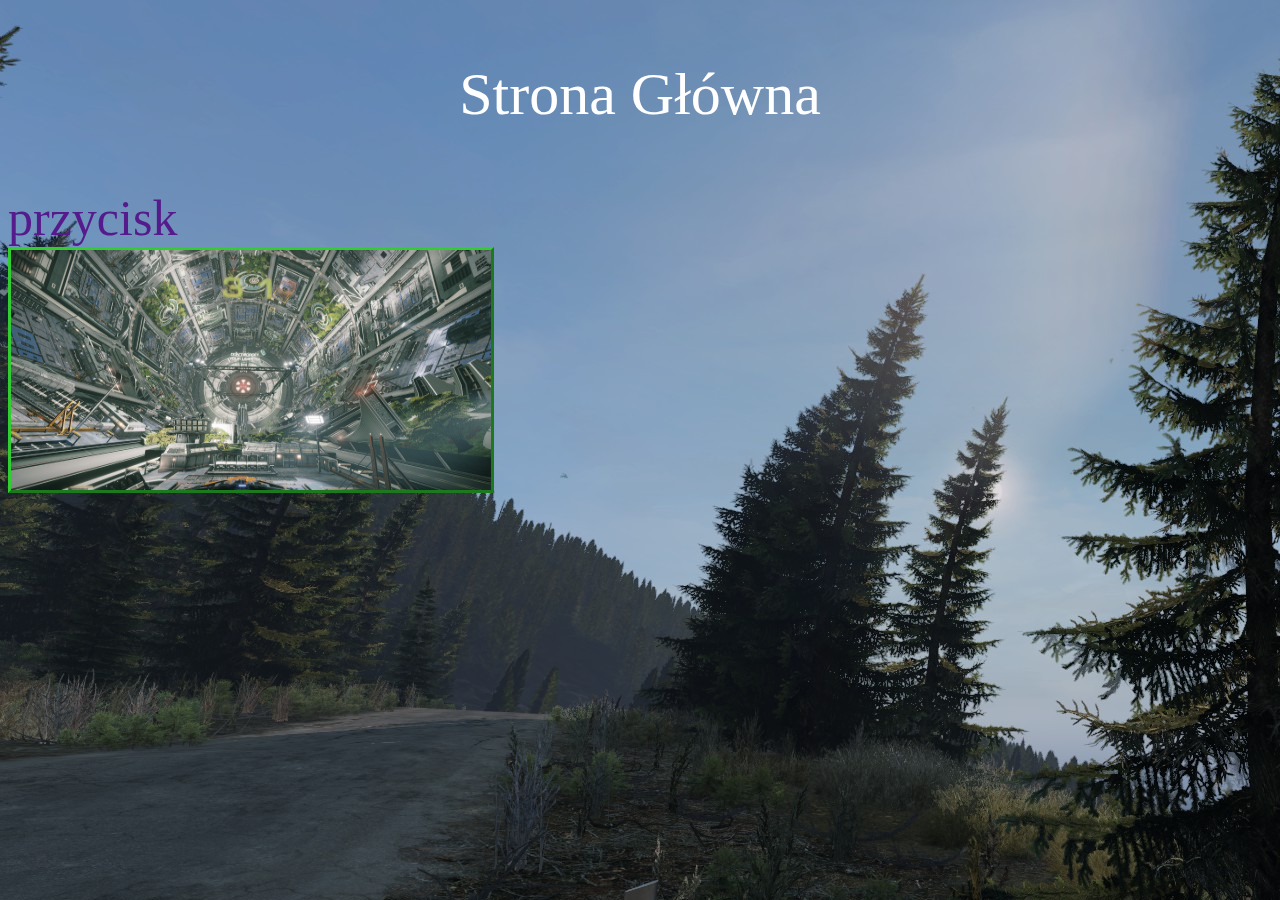
<file: PAWWW/index.html>
<!DOCTYPE html>

<html lang="pl">

    <style>

    body {
         background-image: url('20210507094621_1.jpg');
        }

    </style>


    <link rel="stylesheet" href="style.css">

    <head>
        <meta charset="UTF-8">
        <title>Strona główna</title>
    </head>

    <body>

        <div>
        <p id ="Strona">Strona Główna</p>
        </div>

        <a id = "przycisk1" href="">przycisk</a>

        <div>

            <img id = "zdjęcie1" src="20220829174508_1.jpg" width=480 height=240>
        </div>

    </body>




</html>
</file>
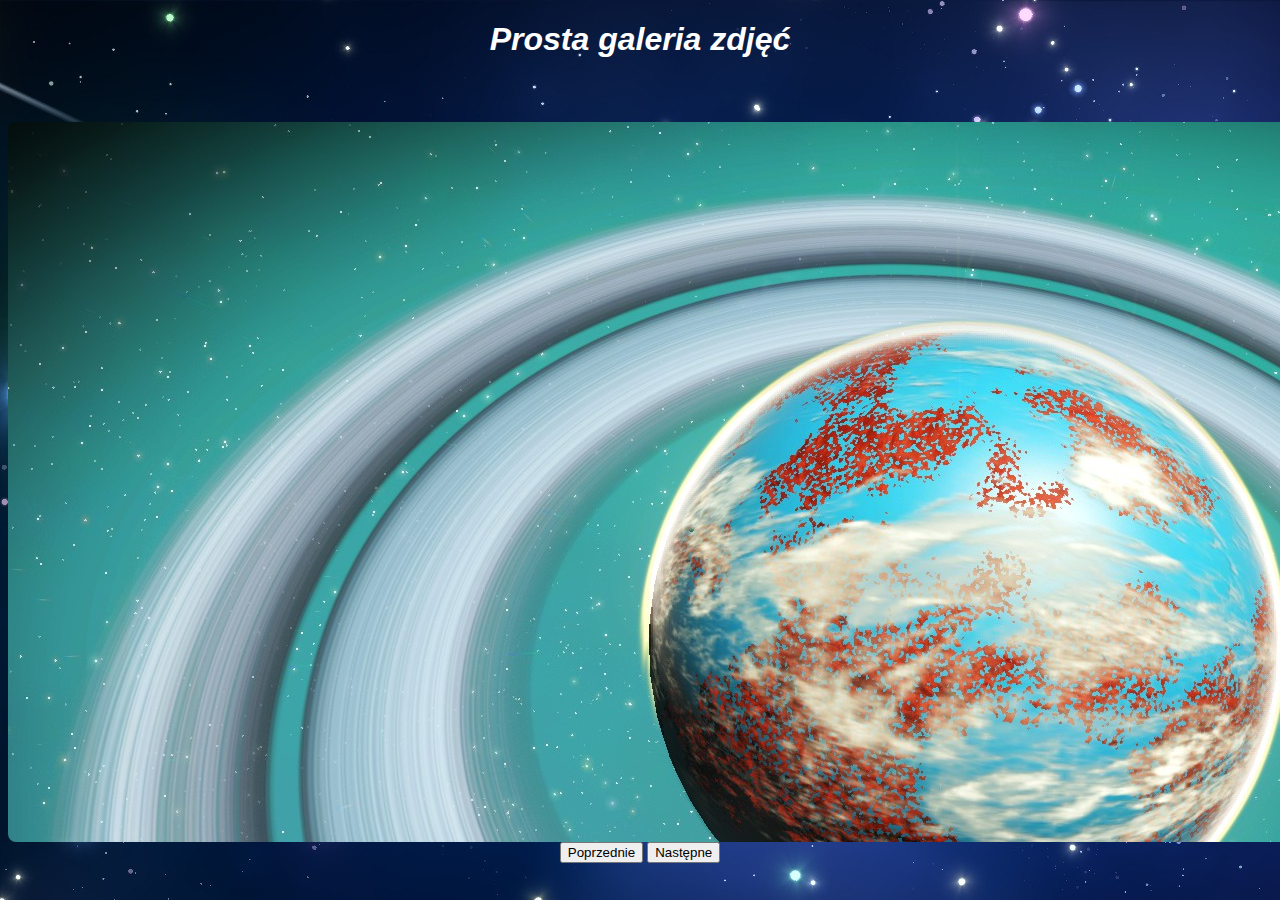
<file: strona projekt/index.html>
<!DOCTYPE html>
<html lang="pl">
<head>
    <meta charset="UTF-8">
    <meta name="viewport" content="width=device-width, initial-scale=1.0">
    <link rel="stylesheet" href="style.css">
    <title>Strona główna</title>
    <scipt src="script.js"></scipt>
</head>
<body>

    <div id="sg">

        <h1>Prosta galeria zdjęć</h1>

    </div>


    <div class="slider-container">

        <div class="slide">
            <img src="img/plnt1.jpg" class="slide-img" alt="">
        </div>
        <div class="slide">
            <img src="img/plnt2.jpg" class="slide-img" alt="">
        </div>
        <div class="slide">
            <img src="img/plnt3.jpg" class="slide-img" alt="">
        </div>
        <div class="slide">
            <img src="img/spc1.jpg" class="slide-img" alt="">
        </div>
        <div class="slide">
            <img src="img/spc2.jpg" class="slide-img" alt="">
        </div>

    </div>

    <div align = "center"; class="btn-container">
        <button type="button" class="prevBtn">
            Poprzednie
        </button>
        <button type="button" class="nextBtn">
            Następne
        </button>
    </div>



</body>
</html>
</file>
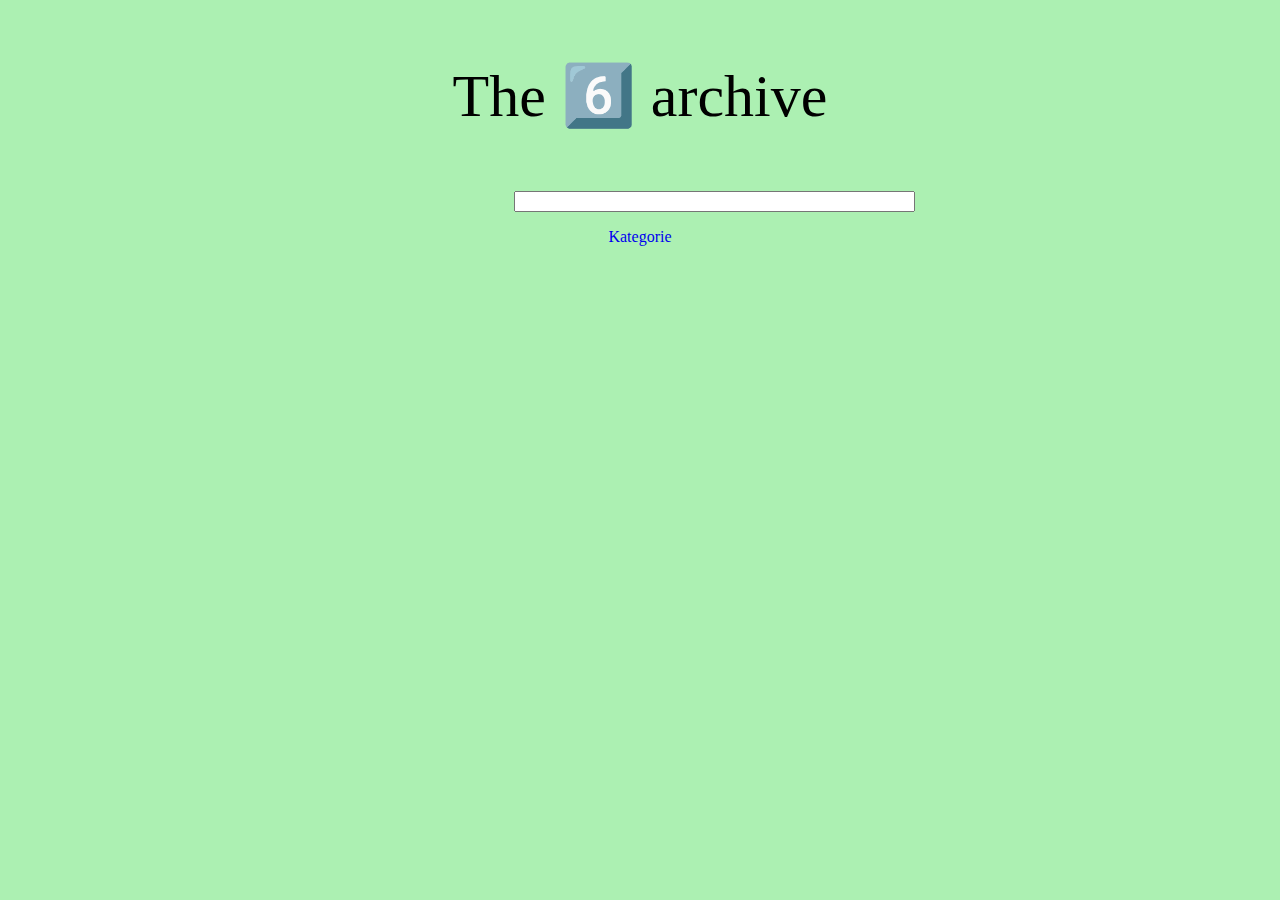
<file: PAWWW/strona/index.html>
<!DOCTYPE html>

<html lang="pl">


    <link rel="stylesheet" href="style.css">

    <head>
        <meta charset="UTF-8">
        <title>Strona główna</title>
    </head>

    <body>

        <div>
        <p id = "Strona">The 6️⃣ archive</p>
        </div>

        <div id = "pole_wyszukiwania">

            <tekst id = "tekst">
                <input name="nazwa" size="47">
            </tekst>


        </div>

        <div>


            <a id = "kategorie" href = kategorie.html><p>Kategorie</p></a>


        </div>





    </body>




</html>
</file>
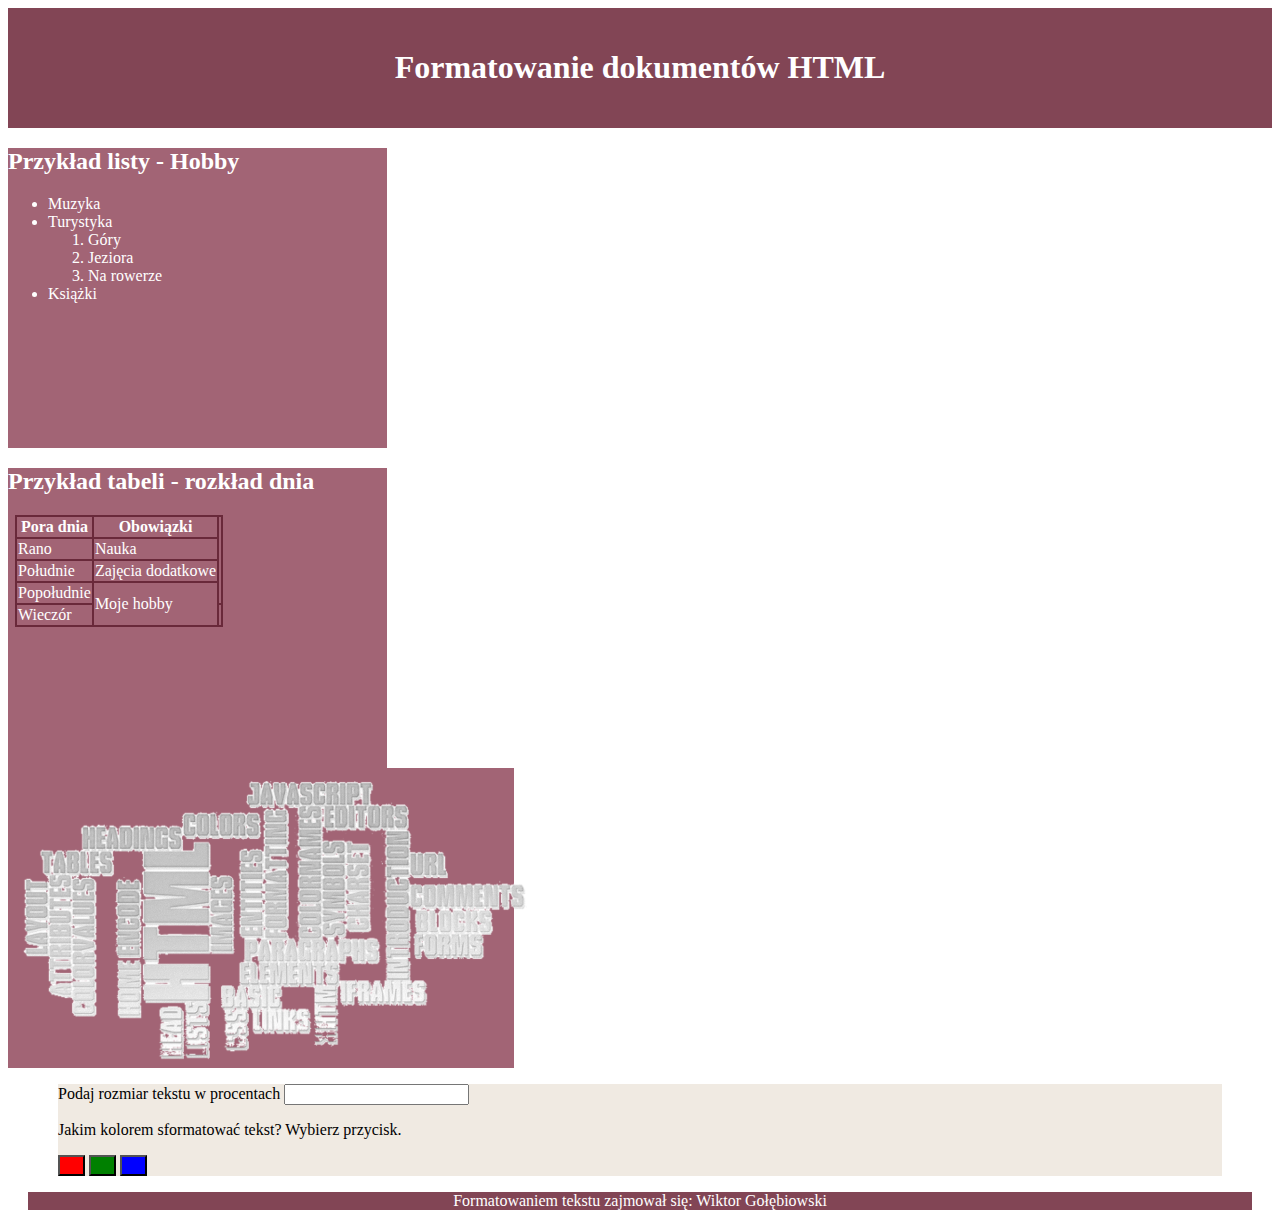
<file: E14/formaty.html>
<!DOCTYPE html>
<html lang="pl">
    <head>
        <meta charset="UTF-8">
        <title>Formatowanie</title>
        <link rel="stylesheet" href="styl2.css">
        <script tupe="text/javascript" src=""></script>
    </head>
    <body>
        <div id="baner">
            <h1>Formatowanie dokumentów HTML</h1>
        </div>


        <div id="panelg1">
            <h2>Przykład listy - Hobby</h2>


            <ul>
              <li>Muzyka</li>  

              <li>Turystyka
                <ol>
                    <li>Góry</li>

                    <li>Jeziora</li>

                    <li>Na rowerze</li>
                </ol>
              </li>

              <li>Książki</li>
            </ul>
        </div>

        <div id="panelg2">
            <h2>Przykład tabeli - rozkład dnia</h2>


            <table>

                <tr>
                    <th>Pora dnia</th>
                    <th>Obowiązki</th>
                </tr>
                
                
                <tr>
                    <td>Rano</td>
                    <td>Nauka</td>
                </tr>
                <tr>
                    <td>Południe</td>
                    <td>Zajęcia dodatkowe</td>
                </tr>
                <tr>
                    <td>Popołudnie</td>
                    <td rowspan="2">Moje hobby</td>
                </tr>
                <tr>
                    <td>Wieczór</td>
                    <td></td>
                </tr>

            </table>
        </div>


        <div id="panelg3">
            <img src="napisy.png" alt="technologia web">
        </div>


        <div id="panelgłówny">
            <p> Podaj rozmiar tekstu w procentach
                <input type="number">
            </p>
            <p>
                Jakim kolorem sformatować tekst? Wybierz przycisk.
            </p>
            <button id="red" onclick="red()">&nbsp;&nbsp;&nbsp;</button>
            <button id="green" onclick="green()">&nbsp;&nbsp;&nbsp;</button>
            <button id="blue" onclick="blue()">&nbsp;&nbsp;&nbsp;</button>
        </div>


        <footer>
            <p>Formatowaniem tekstu zajmował się: Wiktor Gołębiowski</p>
        </footer>

    </body>
</html>
</file>
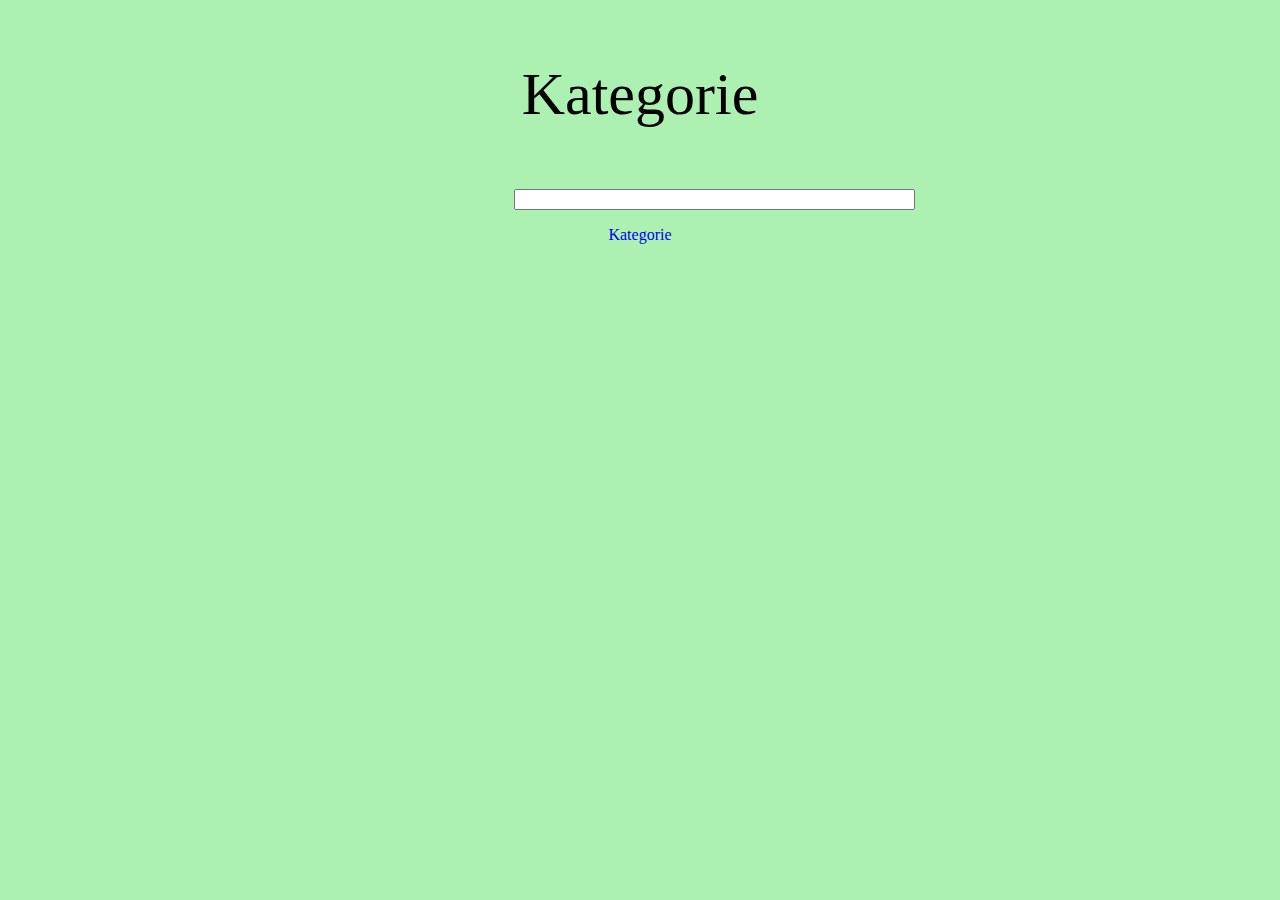
<file: PAWWW/strona/kategorie.html>
<!DOCTYPE html>

<html lang="pl">


    <link rel="stylesheet" href="style.css">

    <head>
        <meta charset="UTF-8">
        <title>Kategorie</title>
    </head>

    <body>

        <div>
        <p id = "Strona">Kategorie</p>
        </div>

        <div id = "pole_wyszukiwania">

            <tekst id = "tekst">
                <input name="nazwa" size="47">
            </tekst>


        </div>

        <div>


            <a id = "kategorie" href = kategorie.html><p>Kategorie</p></a>


        </div>





    </body>




</html>
</file>
<file: PAWWW/style.css>
#Strona {
    color:white; font-size:60px; text-align:center;
}
#przycisk1 {
    text-decoration: none; font-size: 50px;
}
#zdjęcie1 {
    border-style:outset; border-color: limegreen;
}
</file>
<file: strona projekt/style.css>
html {
    background-image: url(img/bg.jpg);
}

#sg {
    color: white;
    text-align: center;
    font-style: italic;
    font-family: Arial, Helvetica, sans-serif;
}

.slider-container {
    border: 5px solid var(--clr-primary-5);
    width: 1080px;
    margin: 0 auto;
    height: 720px;
    max-width: 80rem;
    position: relative;
    border-radius: 0.5rem;
    overflow: hidden;
    margin-top: 4rem;
}

.slide {
    position: absolute;
    width: 100%;
    height: 100%;
    background: var(--clr-primary-9);
    color: var(--clr-white);
    display: grid;
    place-items: center;
    transition: all 0.25s ease-in-out;
    text-align: center;
}


@media screen and (min-width: 992px) {
    .slider-container {
        height: 720px;
        width: 1280px;
    }
}


.slide:nth-child(1) {
    left: 0;
}
.slide:nth-child(2) {
    left: 100%;
}
.slide:nth-child(3) {
    left: 200%;
}
.slide:nth-child(4) {
    left: 300%;
}
.slide:nth-child(5) {
    left: 400%;
}
.slide {
    transform: translateX(0%);
}
</file>
<file: PAWWW/strona/style.css>
html {
    background-color: rgb(172, 240, 178);
}
#Strona {
    color:black; font-size:60px; text-align:center;
}
#pole_wyszukiwania {
    margin-left: 40%;
}
#kategorie {
    text-align: center; text-decoration: none;
}
</file>
<file: E14/styl2.css>
body {
    font-family: Georgia;
}

#baner {
    background-color: #824555;
    color: white;
    text-align: center;
    padding: 20px;
}

#panelg1, #panelg2 {
    width: 30%;
    background-color: #A26475;
    color: white;
    height: 300px;
}

#panelg3 {
    background-color: #A26475;
    color: white;
    width: 40%;
    height: 300px;
    text-align: right;
}

#panelgłówny {
    background-color: #F0EAE2;
    margin-inline: 50px;
}

footer {
    background-color: #824555;
    color: white;
    text-align: center;
    margin-inline: 20px;
}

table, th, td{
    margin-inline: 7px;
    border: 2px solid #69293A;
    border-collapse: collapse;
}

ul {

}

#red {
    background-color: red;
}

#green {
    background-color: green;
}

#blue {
    background-color: blue;
}
</file>
